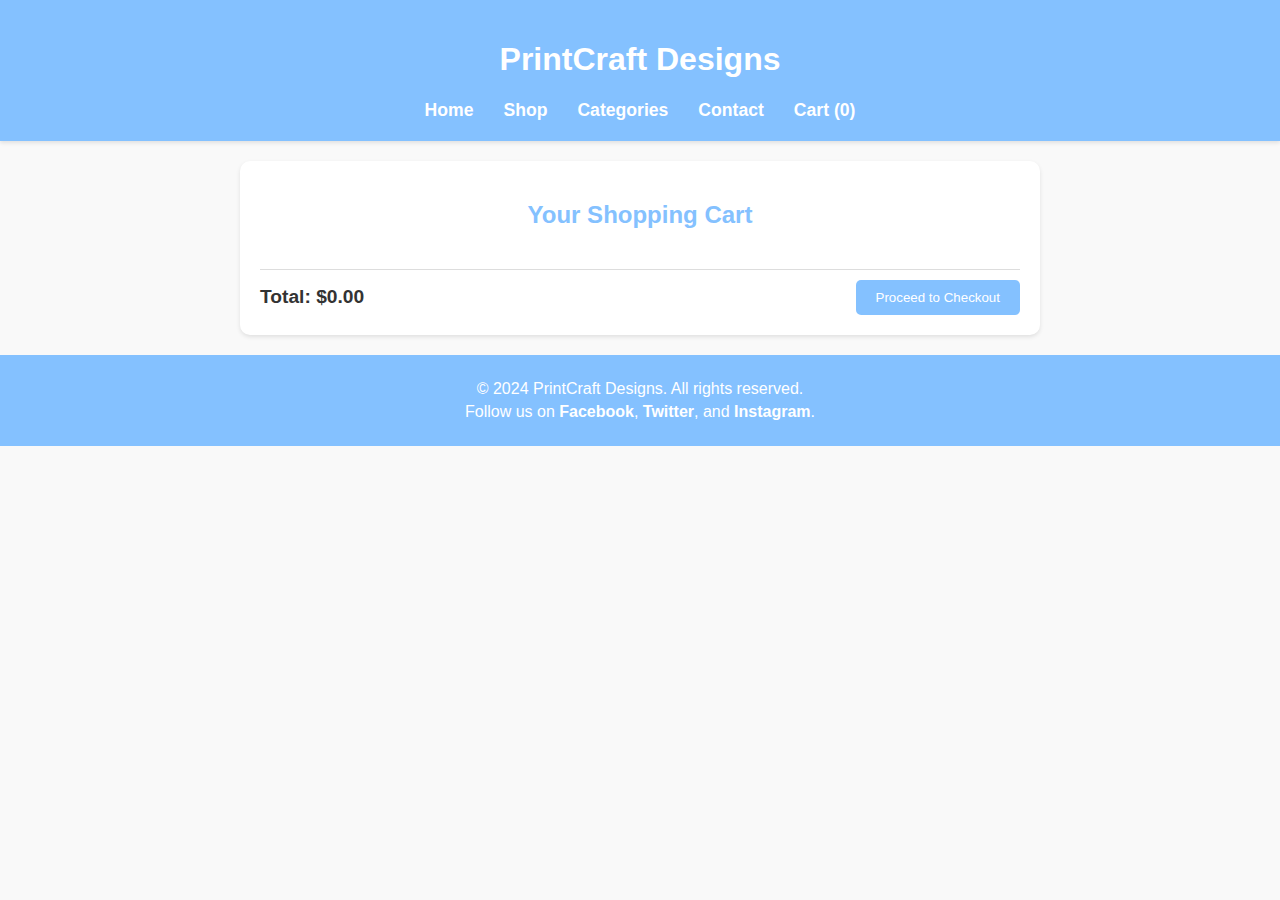
<file: cart.html>
<!DOCTYPE html>
<html lang="en">
<head>
    <meta charset="UTF-8">
    <meta name="viewport" content="width=device-width, initial-scale=1.0">
    <title>Shopping Cart - PrintCraft Designs</title>
    <link rel="stylesheet" href="cart.css">
</head>
<body>
    <header>
        <h1>PrintCraft Designs</h1>
        <nav>
            <ul>
                <li><a href="index.html">Home</a></li>
                <li><a href="shop.html">Shop</a></li>
                <li><a href="categories.html">Categories</a></li>
                <li><a href="contact.html">Contact</a></li>
                <li><a href="cart.html">Cart (<span id="cart-count">0</span>)</a></li>
            </ul>
        </nav>
    </header>
    <main>
        <section class="cart">
            <h2>Your Shopping Cart</h2>
            <div class="cart-items-container"></div>
            <div class="cart-total">
                <h3>Total: <span id="cart-total-price">$0.00</span></h3>
                <button id="checkout">Proceed to Checkout</button>
            </div>
        </section>
    </main>
    <footer>
        <p>&copy; 2024 PrintCraft Designs. All rights reserved.</p>
        <p>Follow us on <a href="#">Facebook</a>, <a href="#">Twitter</a>, and <a href="#">Instagram</a>.</p>
    </footer>
    <script src="cart.js"></script>
</body>
</html>
</file>
<file: cart.css>
body {
    font-family: 'Open Sans', sans-serif;
    margin: 0;
    padding: 0;
    background-color: #f9f9f9;
    color: #333;
}

header {
    background-color: #84c1ff;
    color: #fff;
    padding: 20px 0;
    text-align: center;
    box-shadow: 0 2px 4px rgba(0, 0, 0, 0.1);
}

nav ul {
    list-style: none;
    padding: 0;
    margin: 0;
    display: flex;
    justify-content: center;
}

nav li {
    margin: 0 15px;
}

nav a {
    color: #fff;
    text-decoration: none;
    font-weight: bold;
    font-size: 1.1em;
}

main {
    padding: 20px;
    max-width: 800px;
    margin: 0 auto;
}

.cart {
    background-color: #fff;
    padding: 20px;
    border-radius: 10px;
    box-shadow: 0 2px 4px rgba(0, 0, 0, 0.1);
}

.cart h2 {
    color: #84c1ff;
    text-align: center;
    margin-bottom: 20px;
}

.cart-items-container {
    display: flex;
    flex-direction: column;
}

.cart-item {
    display: flex;
    align-items: center;
    margin-bottom: 20px;
    border-bottom: 1px solid #ddd;
    padding-bottom: 10px;
}

.cart-item img {
    width: 100px;
    height: 100px;
    object-fit: cover;
    margin-right: 20px;
    border-radius: 10px;
}

.item-details {
    flex-grow: 1;
}

.item-details h3 {
    margin: 0;
    font-size: 1.2em;
    color: #333;
}

.item-details p {
    margin: 5px 0;
    color: #666;
}

.item-details input {
    width: 50px;
    padding: 5px;
    border: 1px solid #ddd;
    border-radius: 5px;
}

.item-details button {
    background-color: #ff6b6b;
    color: #fff;
    border: none;
    padding: 5px 10px;
    cursor: pointer;
    border-radius: 5px;
    transition: background-color 0.3s;
}

.item-details button:hover {
    background-color: #ff4b4b;
}

.cart-total {
    display: flex;
    justify-content: space-between;
    align-items: center;
    margin-top: 20px;
    padding-top: 10px;
    border-top: 1px solid #ddd;
}

.cart-total h3 {
    margin: 0;
    font-size: 1.2em;
}

#checkout {
    background-color: #84c1ff;
    color: #fff;
    border: none;
    padding: 10px 20px;
    cursor: pointer;
    border-radius: 5px;
    transition: background-color 0.3s;
}

#checkout:hover {
    background-color: #5aa7ff;
}

footer {
    background-color: #84c1ff;
    color: #fff;
    text-align: center;
    padding: 20px 0;
    position: relative;
    bottom: 0;
    width: 100%;
}

footer p {
    margin: 5px 0;
}

footer a {
    color: #fff;
    text-decoration: none;
    font-weight: bold;
}

footer a:hover {
    text-decoration: underline;
}
</file>
